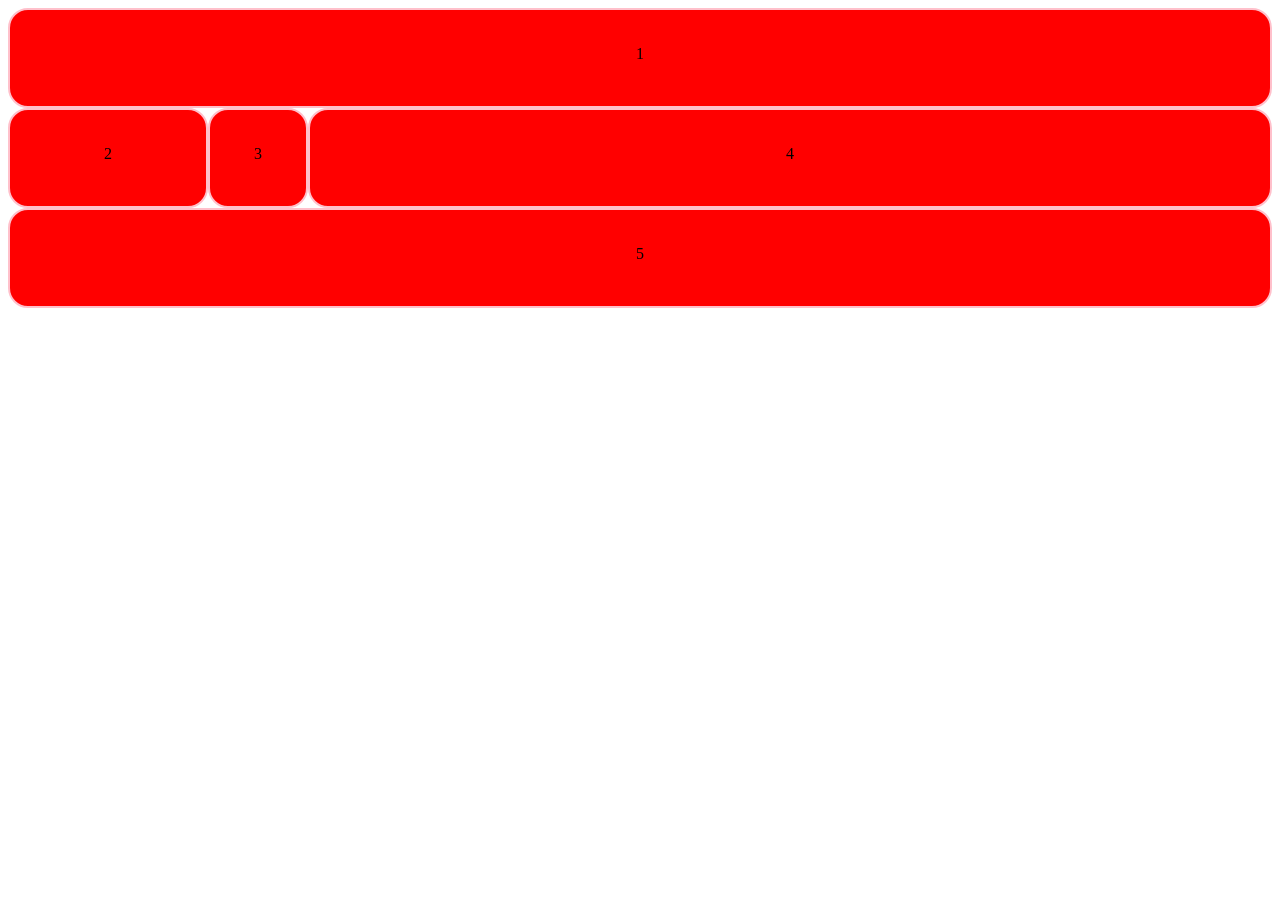
<file: grid.html>
<!DOCTYPE html>
<html lang="en">
<head>
    <meta charset="UTF-8">
    <meta name="viewport" content="width=device-width, initial-scale=1.0">
    <title>grid</title>
    <link rel="stylesheet" href="./stylegrid.css">
</head>
<body>
    <div class="grid-container">
        <div class="box1">1</div>
        <div class="box2">2</div>
        <div class="box3">3</div>
        <div class="box4">4</div>
        <div class="box5">5</div>


    </div>
</body>
</html>
</file>
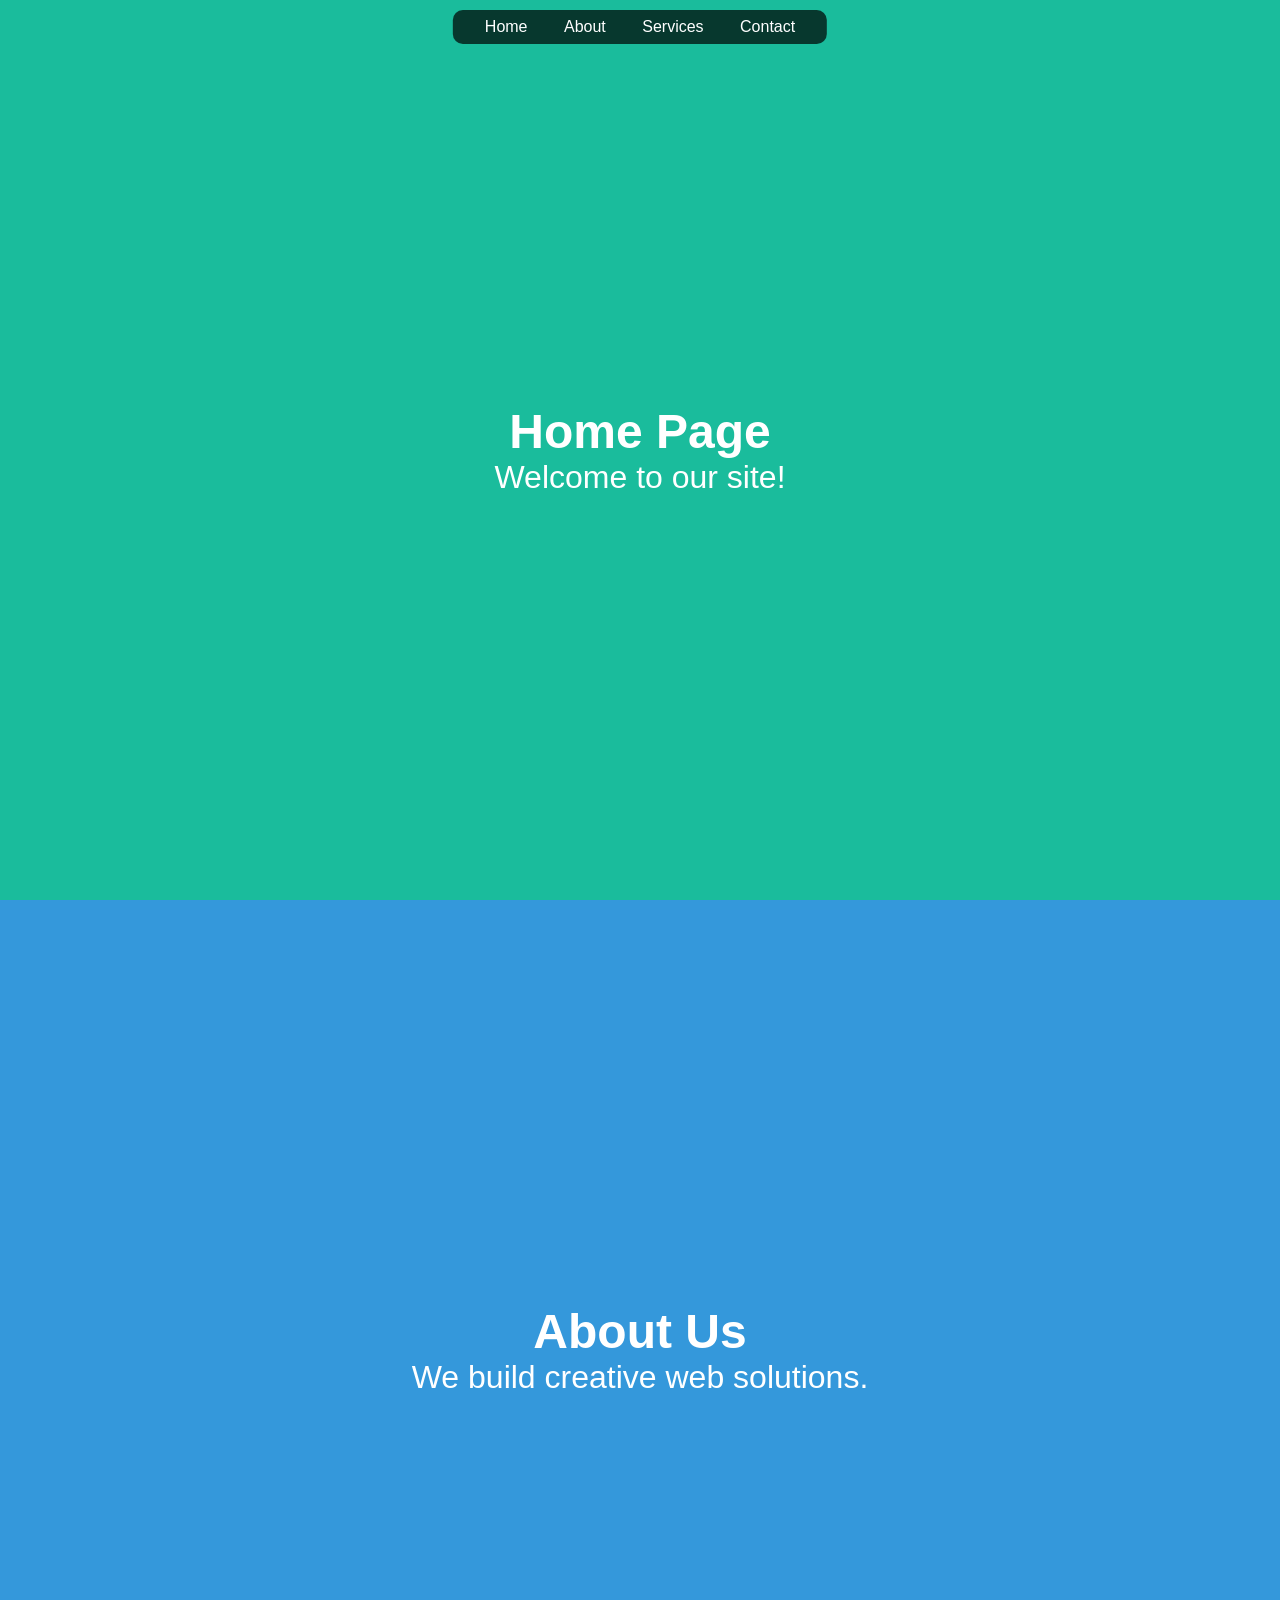
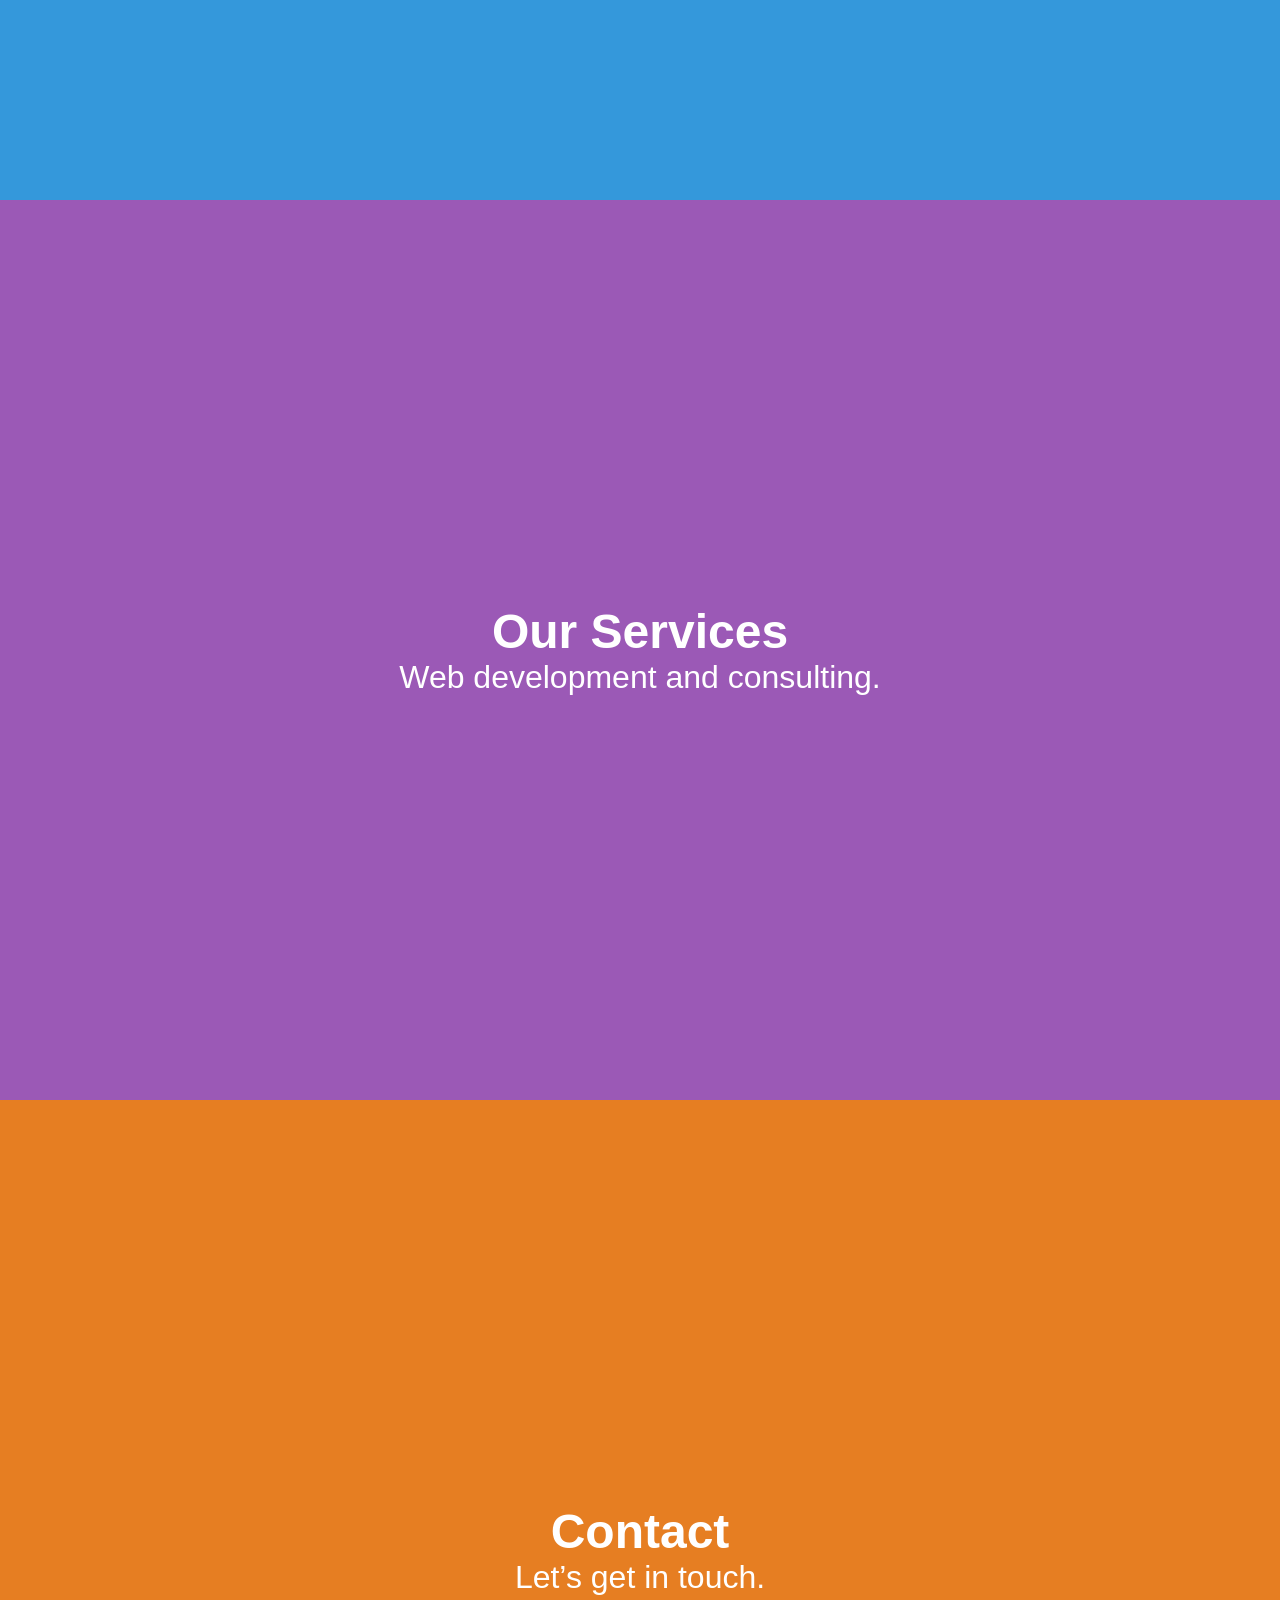
<file: pages1.html>
<!DOCTYPE html>
<html lang="en">
<head>
  <meta charset="UTF-8">
  <title>Scroll Pages</title>
  <style>
    * {
      margin: 0;
      padding: 0;
      box-sizing: border-box;
    }

    html, body {
      height: 100%;
      scroll-behavior: smooth;
      font-family: Arial, sans-serif;
    }

    section {
      height: 100vh; /* Full screen height */
      display: flex;
      justify-content: center;
      align-items: center;
      flex-direction: column;
      color: white;
      font-size: 2rem;
      padding: 2rem;
    }

    #home { background: #1abc9c; }
    #about { background: #3498db; }
    #services { background: #9b59b6; }
    #contact { background: #e67e22; }

    nav {
      position: fixed;
      top: 10px;
      left: 50%;
      transform: translateX(-50%);
      z-index: 10;
      background: rgba(0, 0, 0, 0.7);
      padding: 0.5rem 1rem;
      border-radius: 10px;
    }

    nav a {
      color: white;
      margin: 0 1rem;
      text-decoration: none;
      font-size: 1rem;
      transition: color 0.3s;
    }

    nav a:hover {
      color: yellow;
    }
  </style>
</head>
<body>

  <!-- Navigation -->
  <nav>
    <a href="#home">Home</a>
    <a href="#about">About</a>
    <a href="#services">Services</a>
    <a href="#contact">Contact</a>
  </nav>

  <!-- Full-page sections -->
  <section id="home">
    <h1>Home Page</h1>
    <p>Welcome to our site!</p>
  </section>

  <section id="about">
    <h1>About Us</h1>
    <p>We build creative web solutions.</p>
  </section>

  <section id="services">
    <h1>Our Services</h1>
    <p>Web development and consulting.</p>
  </section>

  <section id="contact">
    <h1>Contact</h1>
    <p>Let’s get in touch.</p>
  </section>

</body>
</html>
</file>
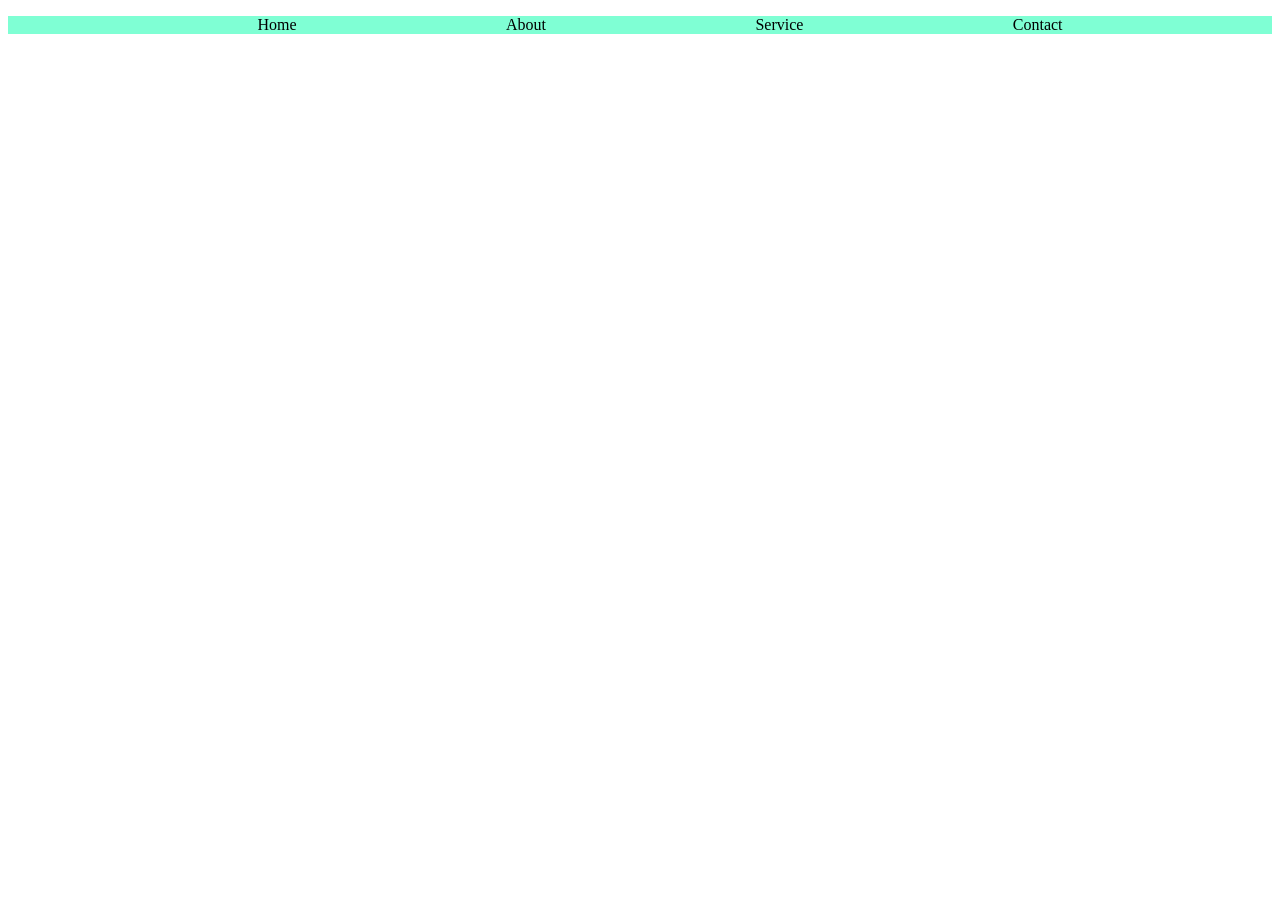
<file: pos.html>
<!DOCTYPE html>
<html lang="en">
<head>
    <meta charset="UTF-8">
    <meta name="viewport" content="width=device-width, initial-scale=1.0">
    <title>Number</title>
    <link rel="stylesheet" href="./style.css">
</head>
<body>
    <!--div class="flex-container">
      <div class="One">1</div>
      <div class="Two">2</div>
      <div class="Three">3</div>
      <div class="Four">4</div>
    </div-->
    <ul class="nav">
        <li>Home</li>
        <li>About</li>
        <li>Service</li>
        <li>Contact</li>
    </ul>
</body>
</html>
</file>
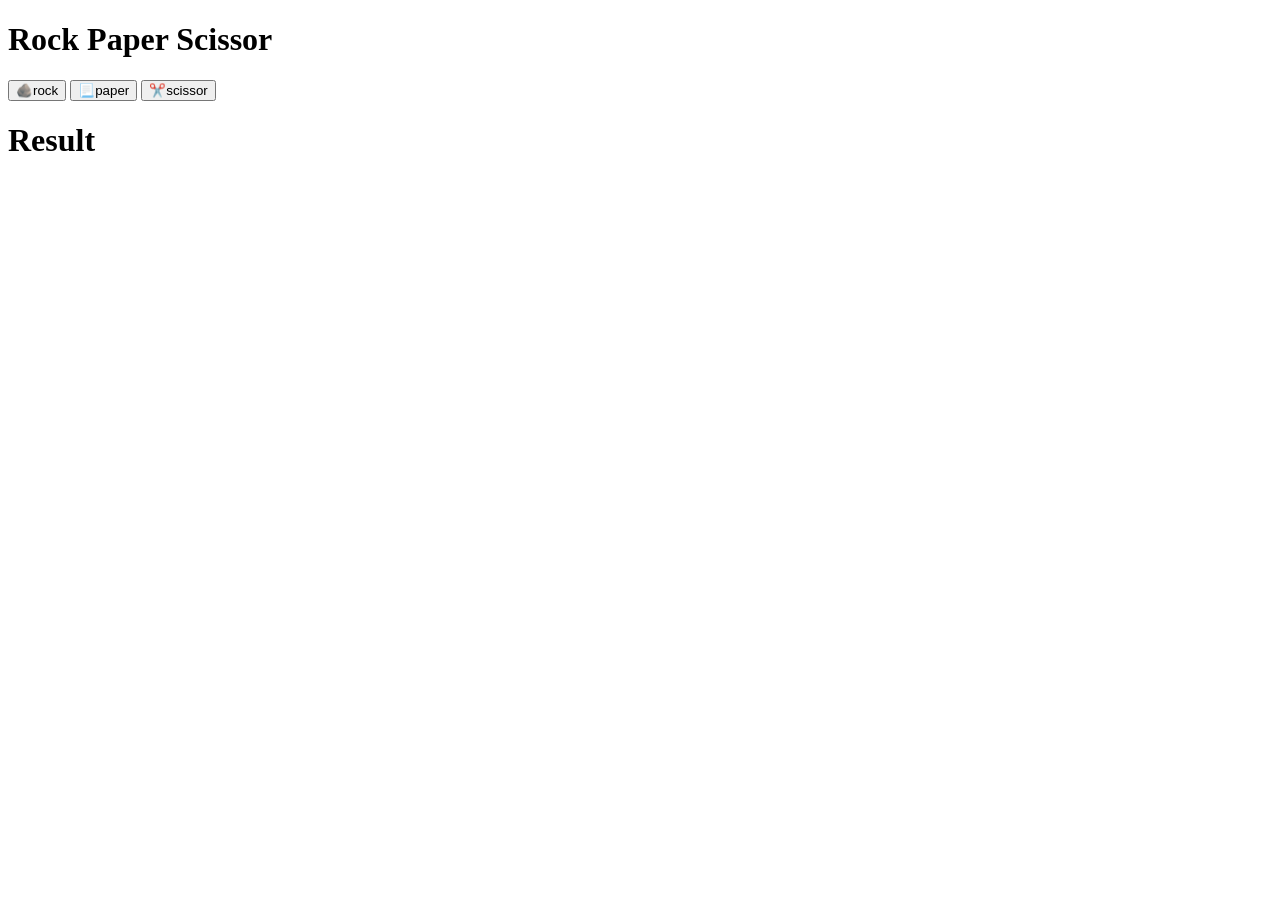
<file: rock.html>
<!DOCTYPE html>
<html lang="en">
<head>
    <meta charset="UTF-8">
    <meta name="viewport" content="width=device-width, initial-scale=1.0">
    <title>Rock Paper Scissor</title>
</head>
<body>
    <h1>Rock Paper Scissor</h1>
    <button type="button" onclick="game('rock')">🪨rock</button>
    <button type="button" onclick="game('paper')">📃paper</button>
    <button type="button" onclick="game('scissor')">✂️scissor</button>
    <h1 id="result">Result</h1>

    <script>
        function game(user){
            let choices = ['rock', 'paper', 'scissor'];
            let computer = choices[Math.floor(Math.random() * 3)];
            let result = '';

            if(user === computer){
                result = "It's a draw🤝";
            }
            else if((user === 'rock' && computer === 'scissor') ||
                    (user === 'paper' && computer === 'rock') ||
                    (user === 'scissor' && computer === 'paper')){
                result = "You won🏆";
            }
            else {
                result = "You lose👎";
            }

            document.getElementById('result').innerText = result;
        }
    </script>
</body>
</html>
</file>
<file: stylegrid.css>
.flex-container{
    display: flex;
    justify-content: space-evenly;
    background-color: rgb(238, 221, 200);
    height: 200vh;
    border: 3px solid brown;
    align-items: center;
}
.flex-container div{
    background-color: aqua;
    border: 2px solid blue;
    height: 300px;
    width: 500px;
}
.two{
    flex-shrink: 2;
}
.nav{
    display: flex;
    justify-content: space-evenly;
    list-style: none;
    background-color: aquamarine;
}
.grid-container{
    display: grid;
    grid-template-rows: 100px 100px 100px;
    grid-template-columns: 100px 100px 100px;
}

.box1{
    grid-column-start: 1;
    grid-column-end: 5;
}

.box2{
    grid-column-start: 1;
    grid-column-end: 3;
}

.box3{
    grid-column-start: 3;
    grid-column-end: 4;
}

.box4{
    grid-column-start: 4;
}

.box5{
    grid-column-start: 1;
    grid-column-end: 5;
}

.grid-container div{
    border: 2px solid pink;
    background-color: red;
    border-radius: 20PX;
    text-align: center;
    padding-top: 35px;
}
</file>
<file: style.css>
.flex-container{
    display: flex;
    justify-content: space-evenly;
    background-color: rgb(238, 221, 200);
    height: 200vh;
    border: 3px solid brown;
    align-items: center;
}
.flex-container div{
    background-color: aqua;
    border: 2px solid blue;
    height: 300px;
    width: 500px;
}
.two{
    flex-shrink: 2;
}
.nav{
    display: flex;
    justify-content: space-evenly;
    list-style: none;
    background-color: aquamarine;
}

@media (max-width:470px){
    .nav{
        display: flex;
        flex-direction: column;
    }
}
</file>
